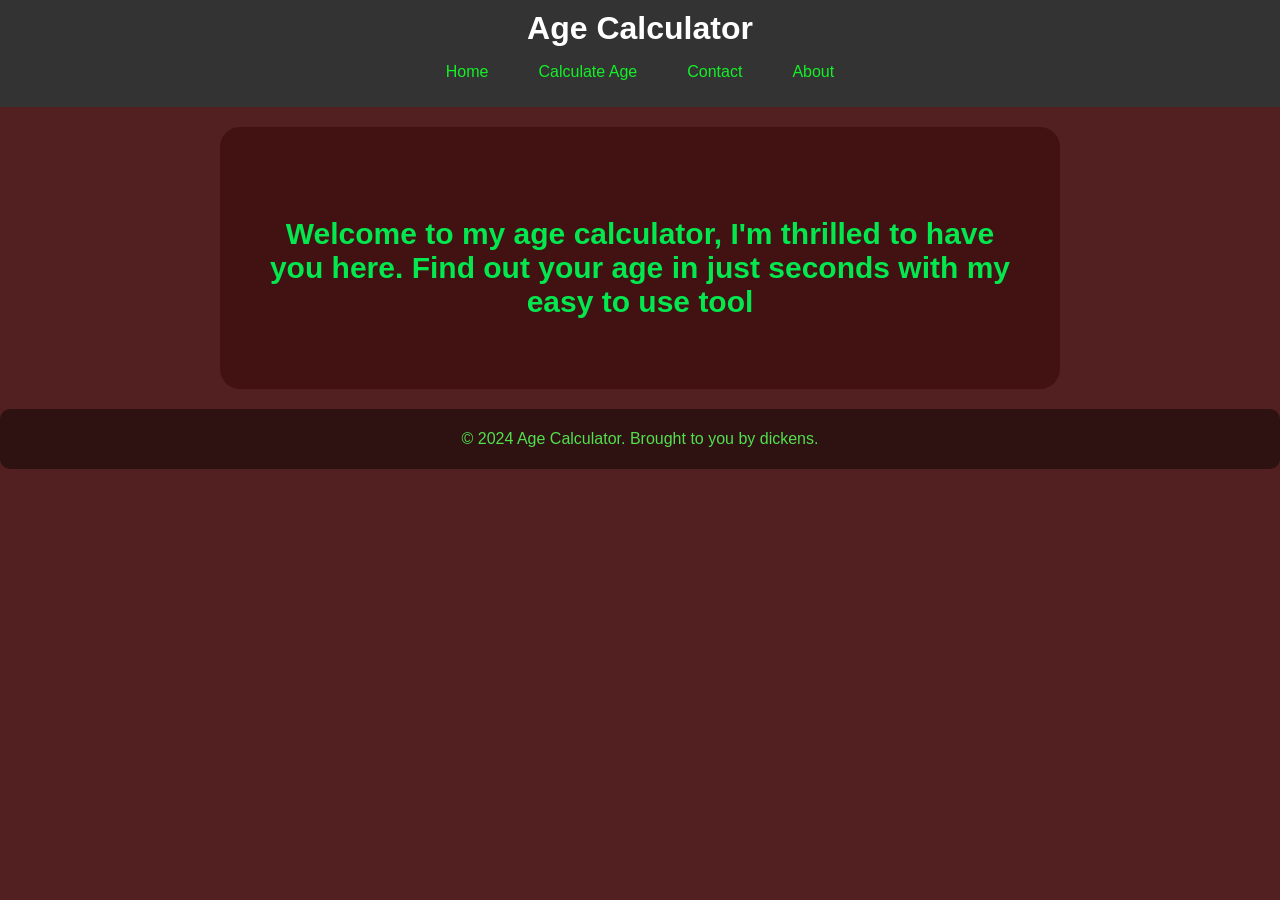
<file: Age calculator/index.html>
<!DOCTYPE html>
<html lang="en">

<head>
    <meta charset="UTF-8">
    <meta name="viewport" content="width=device-width, initial-scale=1.0">
    <title>Age Calculator</title>
    <link rel="stylesheet" href="styles.css">
</head>

<body>
    <header>
        <h1>Age Calculator</h1>
        <nav>
            <ul>
                <li><a href="home.html">Home</a></li>
                <li><a href="calculate.html">Calculate Age</a></li>
                <li><a href="contact.html">Contact</a></li>
                <li><a href="about.html">About</a></li>
            </ul>
        </nav>
    </header>
    <section id ="welcome">
        <div class="welcome-message">
        <p>
            Welcome to my age calculator, I'm thrilled to have
            you here. Find out your age in just seconds with my easy to use 
            tool
        </p>
        </div>
    </section>

   
    </section>

   

   

    <footer>
        <p>&copy; 2024 Age Calculator. Brought to you by dickens.</p>
    </footer>

    <script src="script.js"></script>
</body>

</html>
</file>
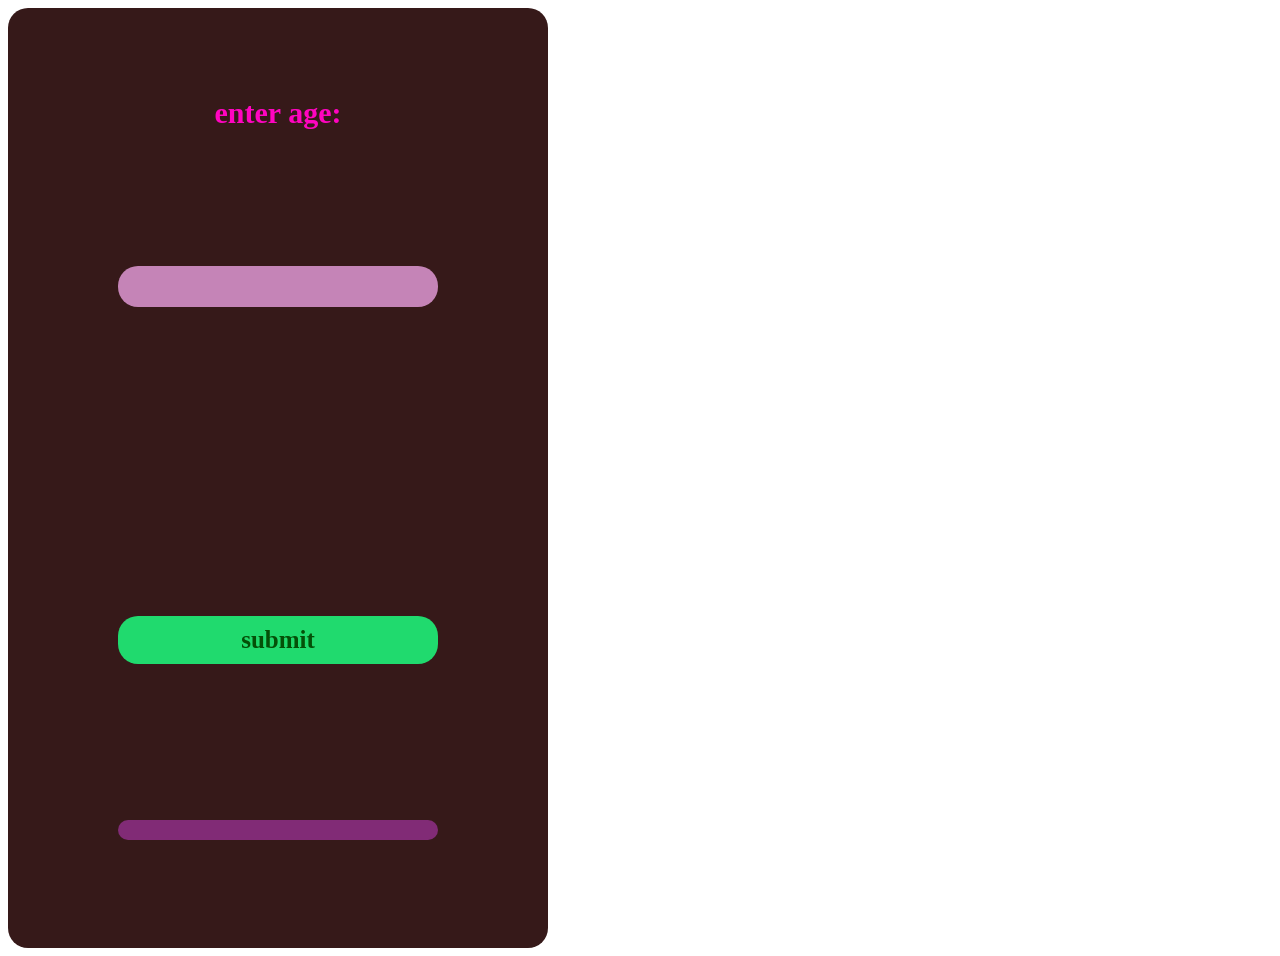
<file: Angry site/index.html>
<!DOCTYPE html>
<html lang="en">
<head>
    <meta charset="UTF-8">
    <meta name="viewport" content="width=device-width, initial-scale=1.0">
    <title>dikie.net</title>
    <link rel="icon" href="data:,">
    <link rel="stylesheet" href="styles.css">
</head>
<body>
   <div class="agesub">
    <label id="lab">enter age:</label>
   <input type="text" id="myText"><br><br>
   <button type="submit" id="sub">submit</button>
   <p id="result"></p>
   </div>
   
    <script src="index.js"></script>
</body>
</html>
</file>
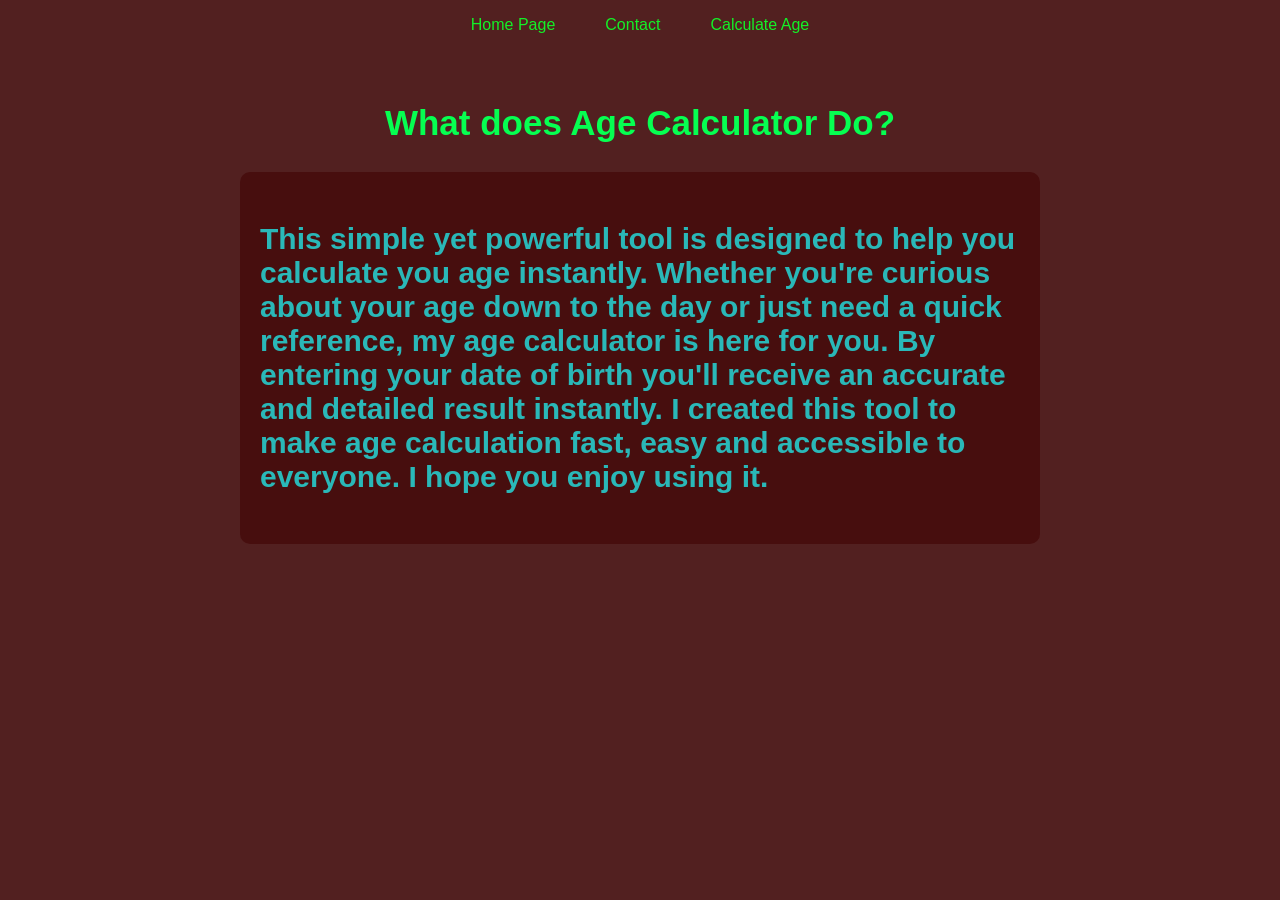
<file: Age calculator/about.html>
<!DOCTYPE html>
<html lang="en">
<head>
    <meta charset="UTF-8">
    <meta name="viewport" content="width=device-width, initial-scale=1.0">
    <title>about</title>
    <link rel="stylesheet" href="styles.css">
</head>
<body>
    <nav>
        <ul>
            <li><a href="index.html">Home Page</a></li>
            <li><a href="contact.html">Contact</a></li>
            <li><a href="calculate.html">Calculate Age</a></li>
        </ul>
    </nav>
    <section id="about">
        <h2 style="color:rgb(6, 255, 81)">What does Age Calculator Do?</h2>
        <div class="about-note">
           
            <p>
                This simple yet powerful tool is designed to help you
                calculate you age instantly. Whether you're curious about
                your age down to the day or just need a quick reference,
                my age calculator is here for you. By entering your date of birth you'll
                receive an accurate and detailed result instantly.

                I created this tool to make age calculation fast, easy and accessible 
                to everyone. I hope you enjoy using it.
            </p>
        </div>
    </section>
</body>
</html>
</file>
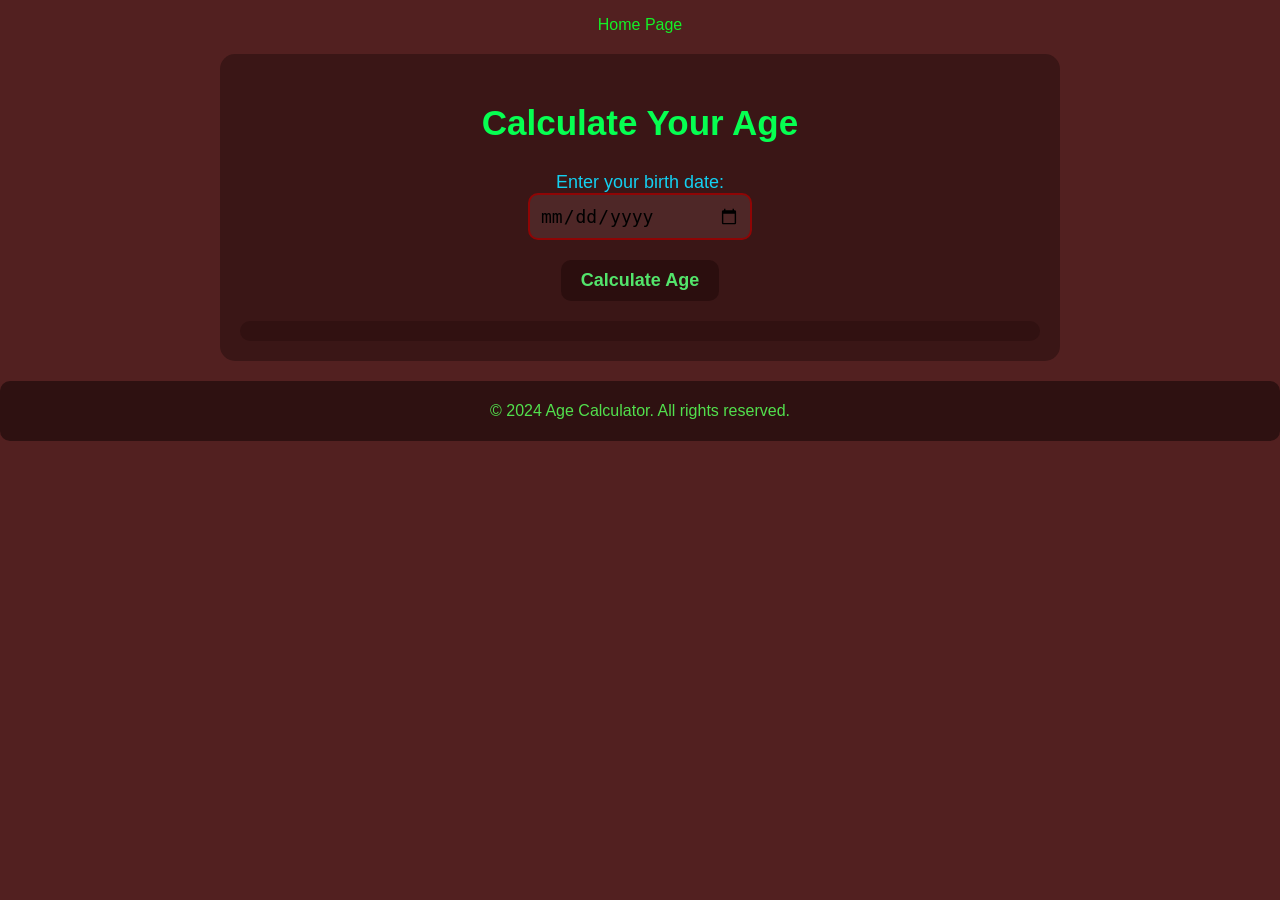
<file: Age calculator/calculate.html>
<!DOCTYPE html>
<html lang="en">
<head>
    <meta charset="UTF-8">
    <meta name="viewport" content="width=device-width, initial-scale=1.0">
    <title>Document</title>
    <link rel="stylesheet" href="styles.css">
</head>
<body>
    <nav>
        <ul>
            <li><a href="index.html">Home Page</a> </li>
        </ul>
    </nav>
    <section id="calculate">
        <h2 style="color:rgb(6, 255, 81)">Calculate Your Age</h2>
        <form id="ageForm">
            <label for="birthdate" style="color:rgb(19, 208, 241)">Enter your birth date:</label>
            <input type="date" id="birthdate" name="birthdate" required>
            <button type="button" onclick="calculateAge()">Calculate Age</button>
        </form>
        <div id="result"></div>
    </section>
    
    <footer>
        <p>&copy; 2024 Age Calculator. All rights reserved.</p>
    </footer>
    
    
    <script src="script.js"></script>
</body>
</html>
</file>
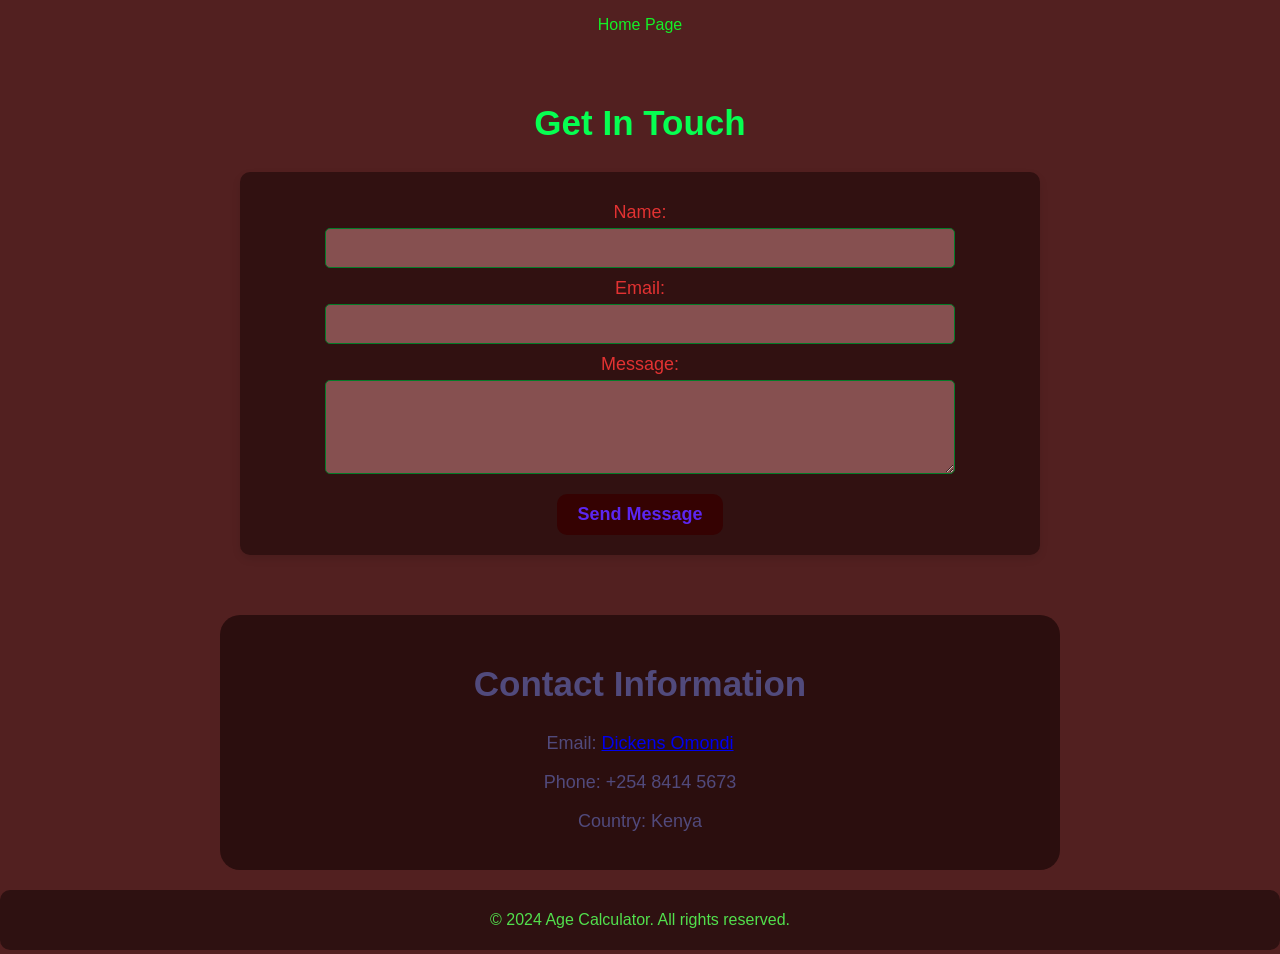
<file: Age calculator/contact.html>
<!DOCTYPE html>
<html lang="en">
<head>
    <meta charset="UTF-8">
    <meta name="viewport" content="width=device-width, initial-scale=1.0">
    <title>Document</title>
    <link rel="stylesheet" href="styles.css">
</head>
<body>
    <nav>
        <ul>
            <li><a href="index.html">Home Page</a></li>
        </ul>
    </nav>
    <section id="text-area">
        <h2 style="color:rgb(6, 255, 81)">Get In Touch</h2>
        <form action="#" method="post">
            <label for="name" style="color:rgb(226, 50, 50)">Name:</label>
            <input type="text"  id="email" name="email" required>

            <label for="email" style="color:rgb(226, 50, 50)">Email:</label>
            <input type="email"  id="email" name="email" required>

            <label for="message" style="color:rgb(226, 50, 50)">Message:</label>
            <textarea id="message" name="message" rows="4" required></textarea>

            <button type="submit">Send Message</button>
        </form>
    </section>
    <section id="contact">
        <div class="contact-info">
        <h2>Contact Information</h2>
        <p>Email: <a href="mailto:gavinsowon255@gmail.com.com">Dickens Omondi</a></p>
        <p>Phone: +254 8414 5673</p>
        <p>Country: Kenya</p>
        </div>   
    </section>
    <footer>
        <p>&copy; 2024 Age Calculator. All rights reserved.</p>
    </footer>
    
    <script src="script.js"></script>
</body>
</html>
</file>
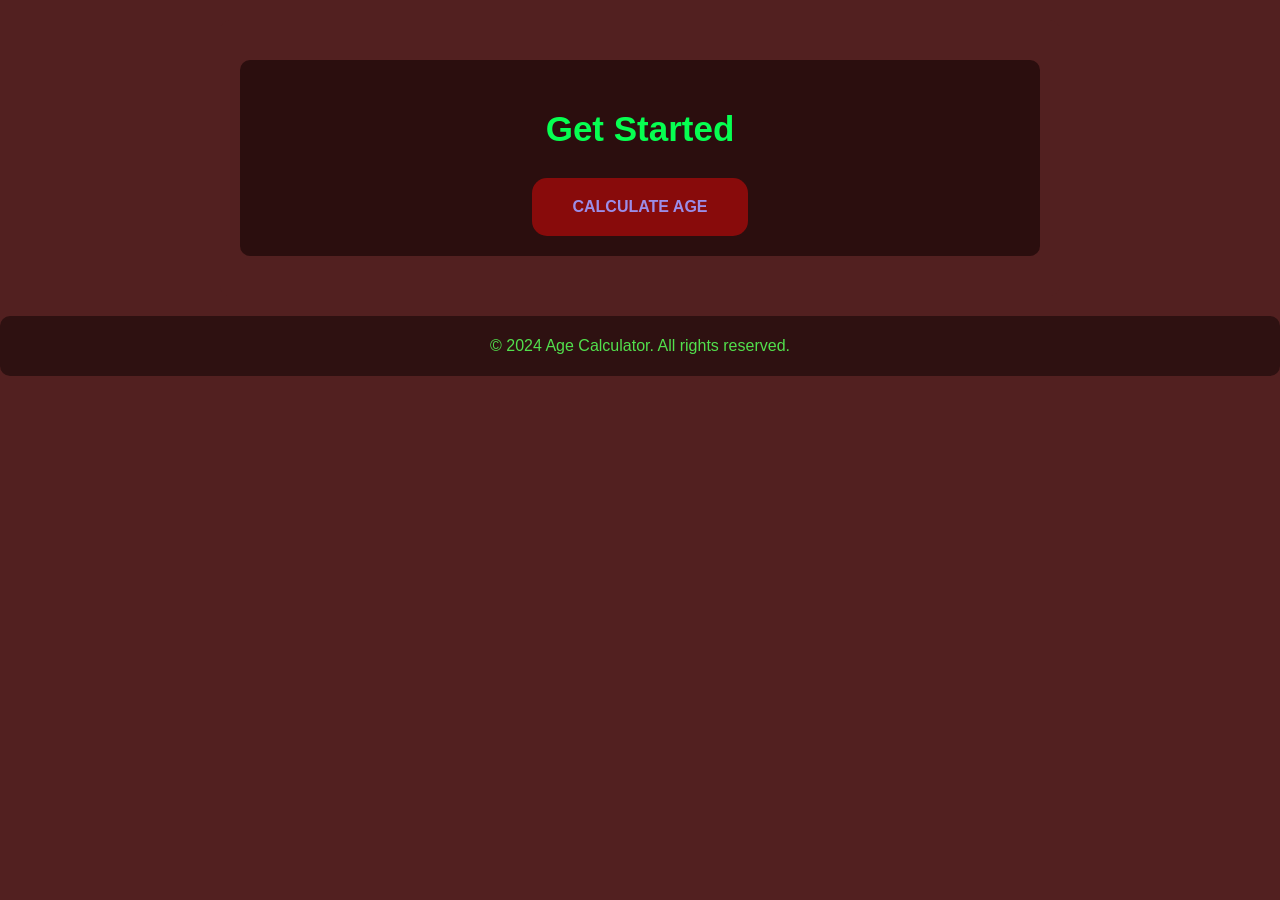
<file: Age calculator/home.html>
<!DOCTYPE html>
<html lang="en">
<head>
    <meta charset="UTF-8">
    <meta name="viewport" content="width=device-width, initial-scale=1.0">
    <title>Age Culculator</title>
    <link rel="stylesheet" href="styles.css"
</head>
<body>
    <section id="home">
        <div class="home-txt">
        <h2 style="color:rgb(6, 255, 81)">Get Started</h2>
        
        <button onclick="location.href='calculate.html'">CALCULATE AGE</button>
        </div>
    </section>
    <footer>
        <p>&copy; 2024 Age Calculator. All rights reserved.</p>
    </footer>
    
    <script src="script.js"></script>
    
</body>
</html>
</file>
<file: Age calculator/styles.css>
body {
    font-family: Arial, sans-serif;
    margin: 0;
    padding: 0;
    background-color: #522020;
}

header {
    background-color: #333;
    color: white;
    padding: 10px 0;
}
#calculate, #contact{
    background-color: #522020;
    padding: 20px;
    border-radius: 10px;
    transition: opacity 1.5s ease-in-out;
    text-align:center;

}
#home {
    background-color: #522020;
    padding: 20px;
    border-radius: 10px;
    text-align:center;
    
}
.home-txt {
    background-color:#2b0e0e;
    border-radius: 10px;
    margin-top: 20px;
    margin-bottom: 20px;
    padding: 20px;
    max-width: 800px;
    margin: 20px auto;
}

header h1 {
    text-align: center;
    margin: 0;
}
h2 {
    font-size: 35px;
    text-align: center;
}
 

nav ul {
    display: flex;
    justify-content: center;
    list-style: none;
    padding: 0;
      
}

nav ul li {
    margin: 0 15px;
}

nav ul li a {
    color: rgb(20, 240, 39);
    text-decoration: none;
    padding: 5px 10px;
    transition: background-color 0.3s;
}

nav ul li a:hover {
    background-color: #440606;
    border-radius: 10px;
}

section {
    padding: 20px;
    margin: 20px 0;
    max-width: 800px;
    align-items:center;
    margin: 20px auto;
}

#calculate {
    background-color: #3a1616;
    padding: 20px;
    border-radius: 15px;
    text-align: center;
}
#calculate form {
    display: flex;
    flex-direction: column;
    align-items: center;
    max-width: 800px;

}
#calculate label {
    font-size: 18px;
    margin-bottom: center;
}
#calculate input[type="date"] {
    font-size: 18px;
    padding: 10px;
    margin-bottom: 20px;
    width: 200px;
    border: 2px solid #8f0505;
    border-radius: 10px;
    background-color: #4e2727;
    max-width: 800px;
   
}
#calculate input:hover {
    background-color: #800909;
    transition: background-color 1s;
}
#calculate button {
    font-size: 18px;
    padding: 10px 20px;
    background-color:#2b0e0e;
    color: rgb(83, 228, 107);
    border: none;
    border-radius: 10px;
    cursor: pointer;
    transition: background-color 1s;
}
#calculate button:hover {
    background-color:#811111;
   
}
#result {
    
    font-size: 20px;
    color: #0cff20;
    margin-top: 20px;
    background-color: #311111;
    padding: 10px;
    border-radius: 10px;
    box-shadow:rgba(0, 0, 0, 0.1);   
}

footer {
    background-color: #2e1111;
    color: rgb(82, 224, 77);
    text-align: center;
    padding: 5px 0;
    position: absolute;
    bottom: 4;
    width: 100%;
    border-radius: 10px;;
}

#welcome {
    background-color:#421212;
    padding: 20px;
    border-radius: 20px;
    text-align: center;
}
.welcome-message {
  
   
    border-radius: 10px;
    padding: 20px;
    margin-top :20px;
    box-shadow: 0 4px 8px fgba(0, 0, 0, 0.1);
}
.welcome-message p {
   font-size: 30px;
   font-weight: bold;
   color: #03e74f;
   position: relative;


}
 button {
    padding: 20px 40px;
    background-color: #880b0b;
    color:#9b8de7;
    font-size: 16px;
    border: none;
    border-radius: 15px;
    cursor: pointer;
    transition: background-color 0.5s;
    font-weight: bold;
 }
 button:hover {
    background-color: #e21212;
    
 
 }
 #contact {
    background-color: #2b0e0e;
    padding: 20px;
    border-radius: 20px;
    color:#514a7c

 }
 .contact-info p {
    font-size: 18px;

 }

 #text-area form {
    display: flex;
    flex-direction: column;
    align-items: center;
    background-color: #311111;
    padding: 20px;
    border-radius: 10px;
    box-shadow: 0 4px 8px rgba(0, 0, 0, 0.1);
    margin-top: 20px;
    max-width: 8oopx;
    margin: 20px auto;
 }
 #text-area form label {
    font-size: 18px;
    margin-top: 10px;
 }
 #text-area form input,
 #text-area form textarea {
    font-size: 16px;
    padding: 10px;
    margin-top: 5px;
    width: 80%;
    border: 1px solid #047c28;
    border-radius: 5px;
    background-color: #865050;
 }
 #text-area form button {
    font-size: 18px;
    padding: 10px 20px;
    background-color: #350202;
    color:#5c26f0;
    border-radius: 10px;
    cursor: pinter;
    margin-top: 20px;
    transition: background-color 0.3s;

 }
 #text-area form button:hover {
    background-color: #440849;
 }
 .about-note {
    background-color: #470e0e;
    padding: 20px;
    border-radius: 10px;
    color:#2ab8b8;
    font-size: 30px;
    max-width: 800px;
    margin: 20px auto;
    font-weight: bold;
 }
</file>
<file: Angry site/styles.css>
.agesub{
    background-color:rgb(54, 25, 25) ;
    width:500px;
    padding: 20px;
    border-radius: 20px;
    display:grid;
    justify-content: center;
    align-items: center;
    height:100vh;
   
}
#sub{
    color:rgb(4, 80, 8);
    font-weight: bold;
    font-family: 'Times New roman';
    font-size: 25px;
    background-color: rgb(32, 218, 110);
    border-radius: 20px;
    border:none;
    padding: 10px;
    cursor:pointer;
    
    

}
#myText{
    background-color: rgb(197, 132, 183);
    color:rgb(30, 58, 30);
    padding:10px;
    border-radius:20px;
    border:none;
    font-size: 18px;
    font-family: Arial;
    font-weight: bold;
  

}
#result{
    background-color: rgb(129, 43, 118);
    border-radius:10px;
    border:none;
    color:rgb(0, 0, 0);
    padding:10px;
    width:300px;
    font-family: 'times new roman';
    font-weight:bold;
    font-size: 20px;
}
#lab{
    font-size: 30px;
    font-weight: bold;
    font-family: 'times new roman';
    color:rgb(255, 4, 192);
    display:flex;
    justify-content: center;

}
</file>
